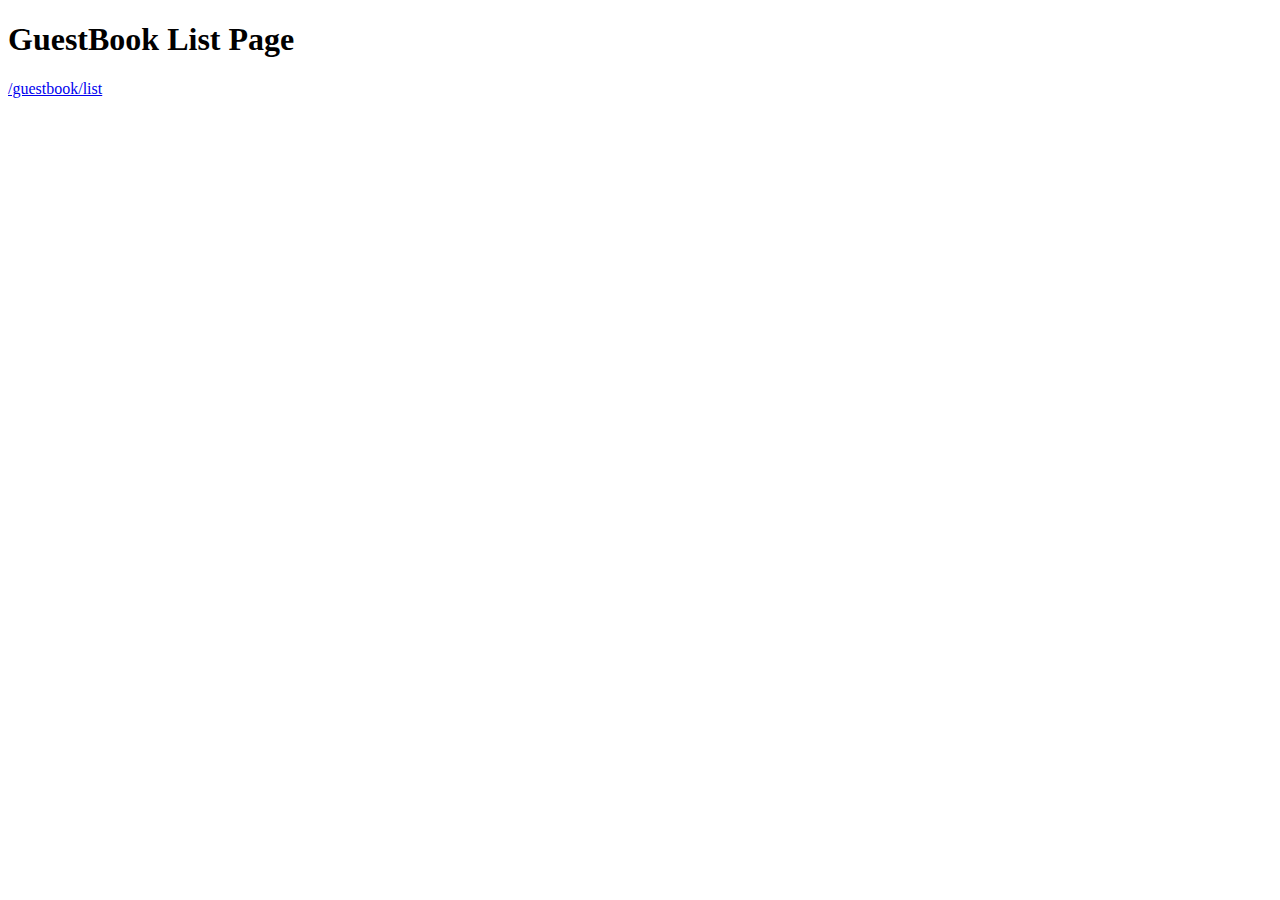
<file: src/main/resources/templates/index.html>
<!DOCTYPE html>
<html lang="ko" xmlns:th="http://www.thymeleaf.org">
<th:block th:replace="~{/layout/basic :: setContent(~{this::content})}">
    <th:block th:fragment="content">
        <h1>GuestBook List Page</h1>
        <a href="/guestbook/list">/guestbook/list</a>
    </th:block>
</th:block>
</file>
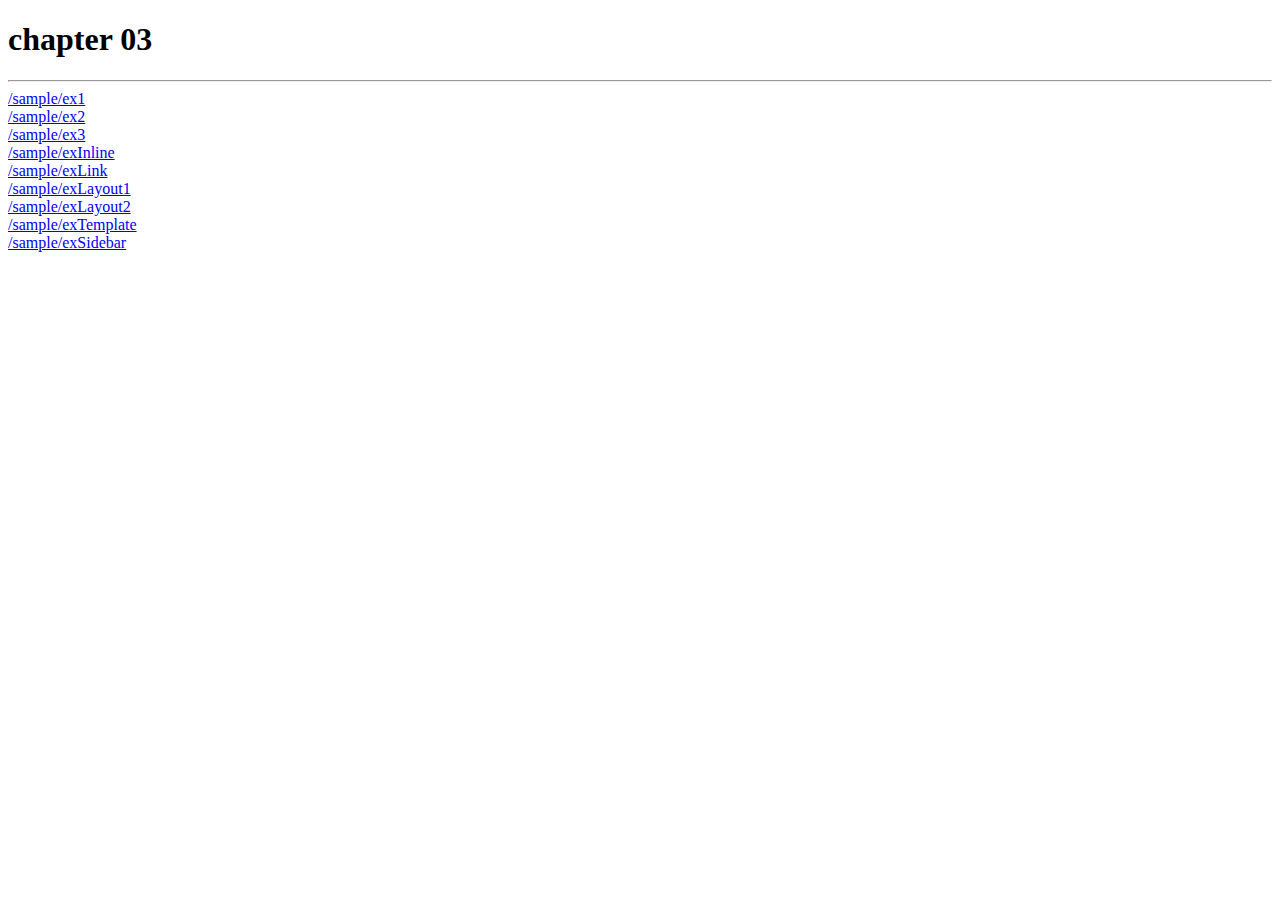
<file: ex3/src/main/resources/templates/index.html>
<!DOCTYPE html>
<html lang="ko" xmlns:th="http://www.thymeleaf.org">
<th:block th:replace="~{/layout/basic :: setContent(~{this::content})}">
    <th:block th:fragment="content">
        <h1>chapter 03</h1><hr>
        <a href="/sample/ex1">/sample/ex1</a><br>
        <a href="/sample/ex2">/sample/ex2</a><br>
        <a href="/sample/ex3">/sample/ex3</a><br>
        <a href="/sample/exInline">/sample/exInline</a><br>
        <a href="/sample/exLink">/sample/exLink</a><br>
        <a href="/sample/exLayout1">/sample/exLayout1</a><br>
        <a href="/sample/exLayout2">/sample/exLayout2</a><br>
        <a href="/sample/exTemplate">/sample/exTemplate</a><br>
        <a href="/sample/exSidebar">/sample/exSidebar</a><br>
    </th:block>
</th:block>
</file>
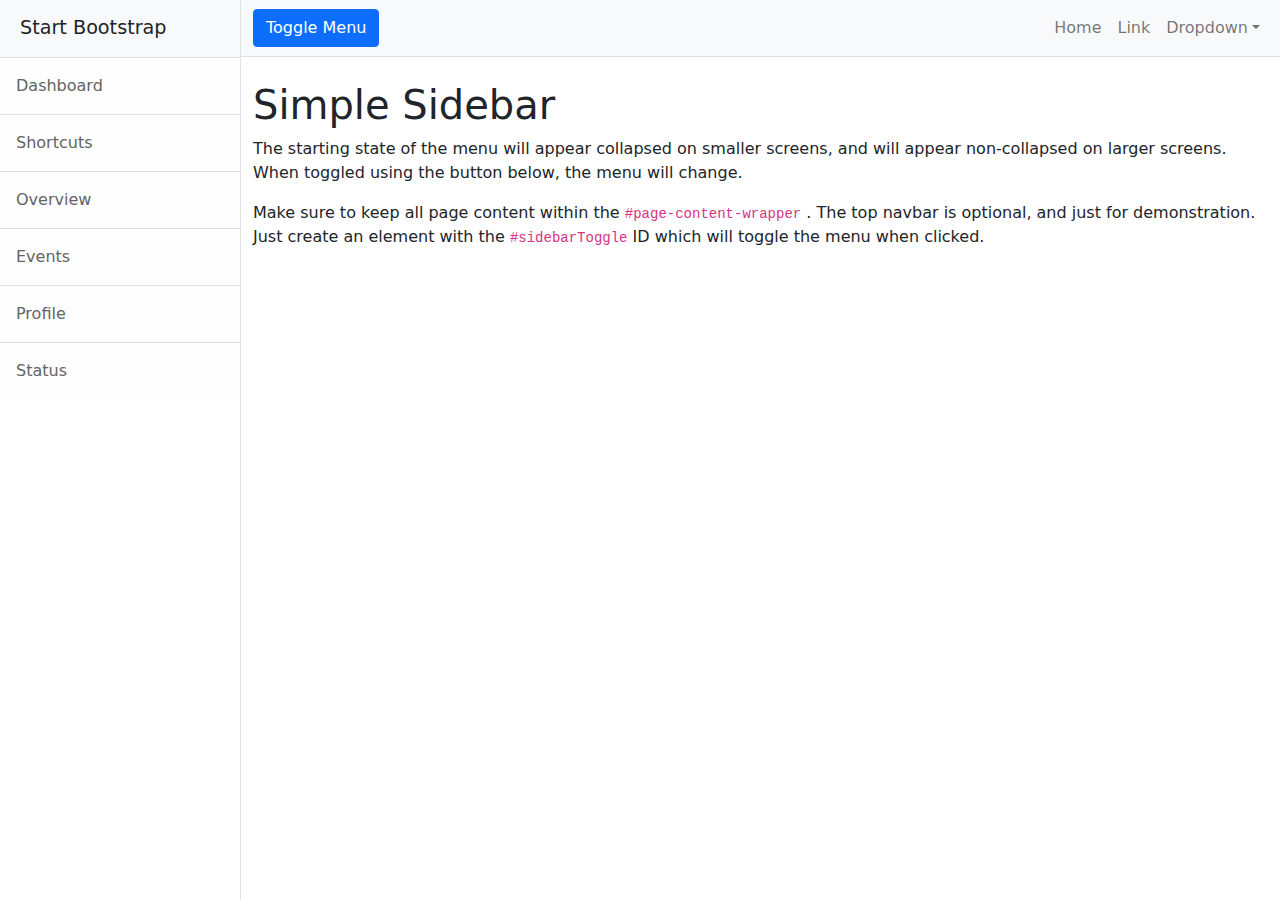
<file: src/main/resources/static/noindex.html>
<!DOCTYPE html>
<html lang="en">
    <head>
        <meta charset="utf-8" />
        <meta name="viewport" content="width=device-width, initial-scale=1, shrink-to-fit=no" />
        <meta name="description" content="" />
        <meta name="author" content="" />
        <title>Simple Sidebar - Start Bootstrap Template</title>
        <!-- Favicon-->
        <link rel="icon" type="image/x-icon" href="assets/favicon.ico" />
        <!-- Core theme CSS (includes Bootstrap)-->
        <link href="css/styles.css" rel="stylesheet" />
    </head>
    <body>
        <div class="d-flex" id="wrapper">
            <!-- Sidebar-->
            <div class="border-end bg-white" id="sidebar-wrapper">
                <div class="sidebar-heading border-bottom bg-light">Start Bootstrap</div>
                <div class="list-group list-group-flush">
                    <a class="list-group-item list-group-item-action list-group-item-light p-3" href="#!">Dashboard</a>
                    <a class="list-group-item list-group-item-action list-group-item-light p-3" href="#!">Shortcuts</a>
                    <a class="list-group-item list-group-item-action list-group-item-light p-3" href="#!">Overview</a>
                    <a class="list-group-item list-group-item-action list-group-item-light p-3" href="#!">Events</a>
                    <a class="list-group-item list-group-item-action list-group-item-light p-3" href="#!">Profile</a>
                    <a class="list-group-item list-group-item-action list-group-item-light p-3" href="#!">Status</a>
                </div>
            </div>
            <!-- Page content wrapper-->
            <div id="page-content-wrapper">
                <!-- Top navigation-->
                <nav class="navbar navbar-expand-lg navbar-light bg-light border-bottom">
                    <div class="container-fluid">
                        <button class="btn btn-primary" id="sidebarToggle">Toggle Menu</button>
                        <button class="navbar-toggler" type="button" data-bs-toggle="collapse" data-bs-target="#navbarSupportedContent" aria-controls="navbarSupportedContent" aria-expanded="false" aria-label="Toggle navigation"><span class="navbar-toggler-icon"></span></button>
                        <div class="collapse navbar-collapse" id="navbarSupportedContent">
                            <ul class="navbar-nav ms-auto mt-2 mt-lg-0">
                                <li class="nav-item active"><a class="nav-link" href="#!">Home</a></li>
                                <li class="nav-item"><a class="nav-link" href="#!">Link</a></li>
                                <li class="nav-item dropdown">
                                    <a class="nav-link dropdown-toggle" id="navbarDropdown" href="#" role="button" data-bs-toggle="dropdown" aria-haspopup="true" aria-expanded="false">Dropdown</a>
                                    <div class="dropdown-menu dropdown-menu-end" aria-labelledby="navbarDropdown">
                                        <a class="dropdown-item" href="#!">Action</a>
                                        <a class="dropdown-item" href="#!">Another action</a>
                                        <div class="dropdown-divider"></div>
                                        <a class="dropdown-item" href="#!">Something else here</a>
                                    </div>
                                </li>
                            </ul>
                        </div>
                    </div>
                </nav>
                <!-- Page content-->
                <div class="container-fluid">
                    <h1 class="mt-4">Simple Sidebar</h1>
                    <p>The starting state of the menu will appear collapsed on smaller screens, and will appear non-collapsed on larger screens. When toggled using the button below, the menu will change.</p>
                    <p>
                        Make sure to keep all page content within the
                        <code>#page-content-wrapper</code>
                        . The top navbar is optional, and just for demonstration. Just create an element with the
                        <code>#sidebarToggle</code>
                        ID which will toggle the menu when clicked.
                    </p>
                </div>
            </div>
        </div>
        <!-- Bootstrap core JS-->
        <script src="https://cdn.jsdelivr.net/npm/bootstrap@5.1.0/dist/js/bootstrap.bundle.min.js"></script>
        <!-- Core theme JS-->
        <script src="js/scripts.js"></script>
    </body>
</html>
</file>
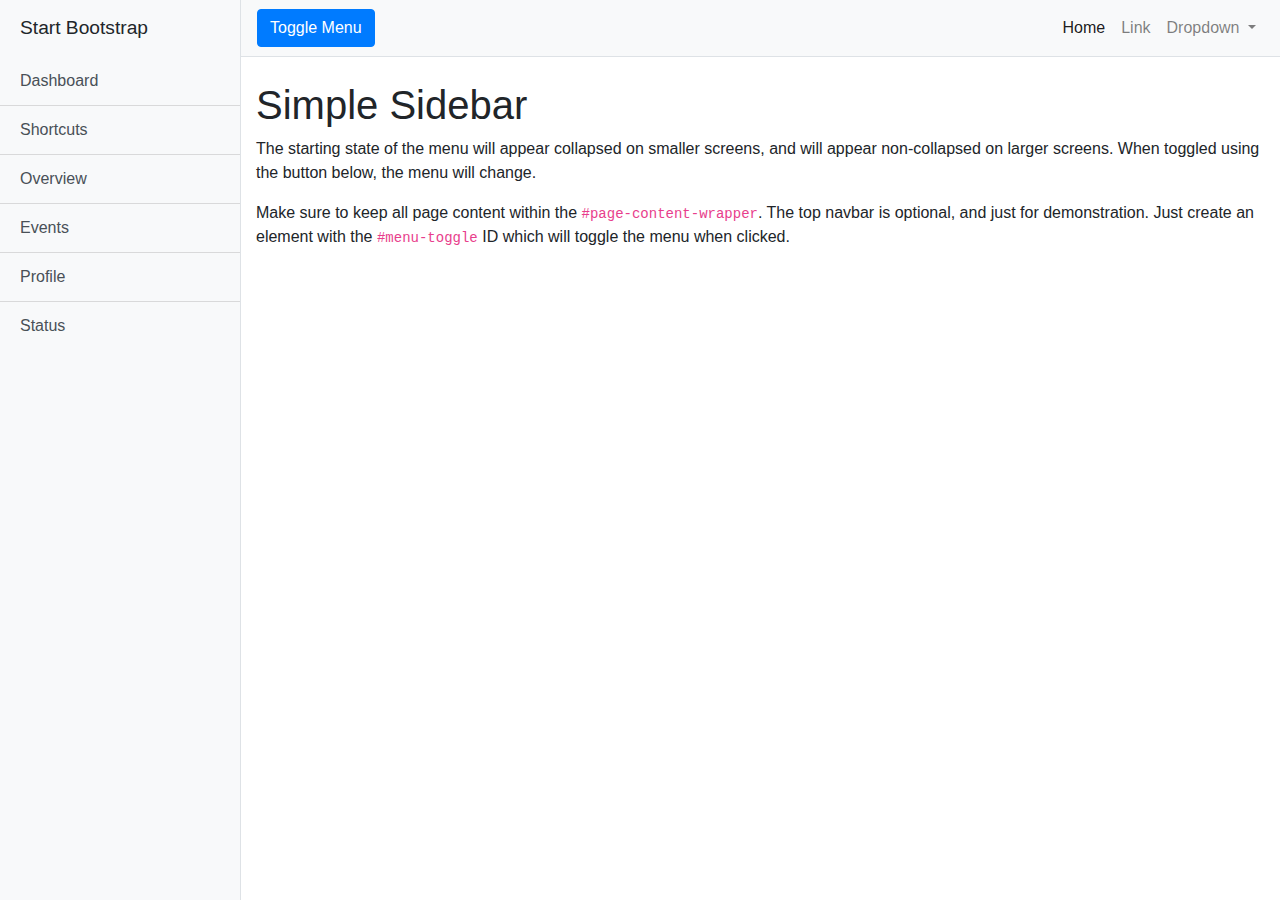
<file: ex3/src/main/resources/static/nindex.html>
<!DOCTYPE html>
<html lang="en">

<head>

  <meta charset="utf-8">
  <meta name="viewport" content="width=device-width, initial-scale=1, shrink-to-fit=no">
  <meta name="description" content="">
  <meta name="author" content="">

  <title>Simple Sidebar - Start Bootstrap Template</title>

  <!-- Bootstrap core CSS -->
  <link href="vendor/bootstrap/css/bootstrap.min.css" rel="stylesheet">

  <!-- Custom styles for this template -->
  <link href="css/simple-sidebar.css" rel="stylesheet">

</head>

<body>

  <div class="d-flex" id="wrapper">

    <!-- Sidebar -->
    <div class="bg-light border-right" id="sidebar-wrapper">
      <div class="sidebar-heading">Start Bootstrap </div>
      <div class="list-group list-group-flush">
        <a href="#" class="list-group-item list-group-item-action bg-light">Dashboard</a>
        <a href="#" class="list-group-item list-group-item-action bg-light">Shortcuts</a>
        <a href="#" class="list-group-item list-group-item-action bg-light">Overview</a>
        <a href="#" class="list-group-item list-group-item-action bg-light">Events</a>
        <a href="#" class="list-group-item list-group-item-action bg-light">Profile</a>
        <a href="#" class="list-group-item list-group-item-action bg-light">Status</a>
      </div>
    </div>
    <!-- /#sidebar-wrapper -->

    <!-- Page Content -->
    <div id="page-content-wrapper">

      <nav class="navbar navbar-expand-lg navbar-light bg-light border-bottom">
        <button class="btn btn-primary" id="menu-toggle">Toggle Menu</button>

        <button class="navbar-toggler" type="button" data-toggle="collapse" data-target="#navbarSupportedContent" aria-controls="navbarSupportedContent" aria-expanded="false" aria-label="Toggle navigation">
          <span class="navbar-toggler-icon"></span>
        </button>

        <div class="collapse navbar-collapse" id="navbarSupportedContent">
          <ul class="navbar-nav ml-auto mt-2 mt-lg-0">
            <li class="nav-item active">
              <a class="nav-link" href="#">Home <span class="sr-only">(current)</span></a>
            </li>
            <li class="nav-item">
              <a class="nav-link" href="#">Link</a>
            </li>
            <li class="nav-item dropdown">
              <a class="nav-link dropdown-toggle" href="#" id="navbarDropdown" role="button" data-toggle="dropdown" aria-haspopup="true" aria-expanded="false">
                Dropdown
              </a>
              <div class="dropdown-menu dropdown-menu-right" aria-labelledby="navbarDropdown">
                <a class="dropdown-item" href="#">Action</a>
                <a class="dropdown-item" href="#">Another action</a>
                <div class="dropdown-divider"></div>
                <a class="dropdown-item" href="#">Something else here</a>
              </div>
            </li>
          </ul>
        </div>
      </nav>

      <div class="container-fluid">
        <h1 class="mt-4">Simple Sidebar</h1>
        <p>The starting state of the menu will appear collapsed on smaller screens, and will appear non-collapsed on larger screens. When toggled using the button below, the menu will change.</p>
        <p>Make sure to keep all page content within the <code>#page-content-wrapper</code>. The top navbar is optional, and just for demonstration. Just create an element with the <code>#menu-toggle</code> ID which will toggle the menu when clicked.</p>
      </div>
    </div>
    <!-- /#page-content-wrapper -->

  </div>
  <!-- /#wrapper -->

  <!-- Bootstrap core JavaScript -->
  <script src="vendor/jquery/jquery.min.js"></script>
  <script src="vendor/bootstrap/js/bootstrap.bundle.min.js"></script>

  <!-- Menu Toggle Script -->
  <script>
    $("#menu-toggle").click(function(e) {
      e.preventDefault();
      $("#wrapper").toggleClass("toggled");
    });
  </script>

</body>

</html>
</file>
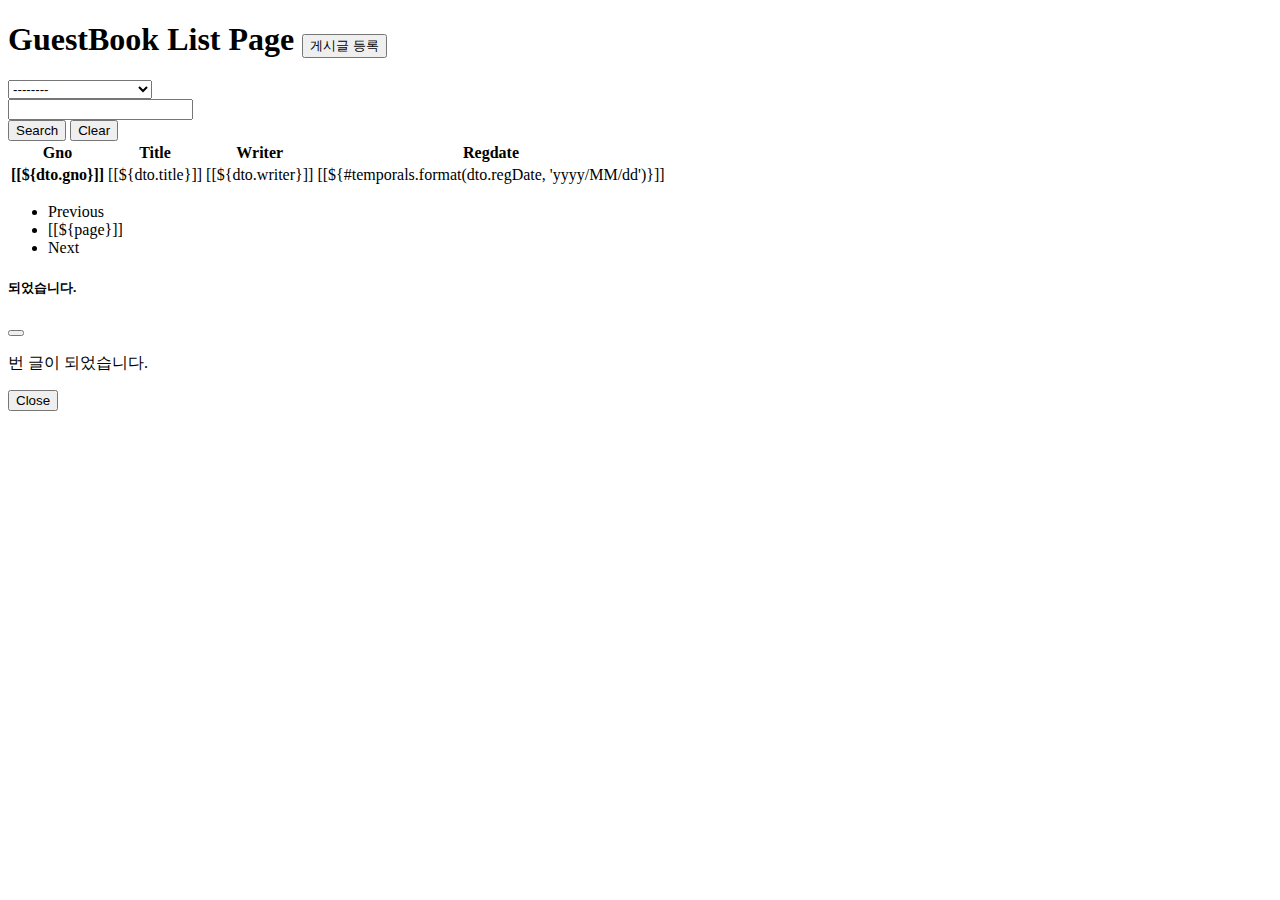
<file: src/main/resources/templates/guestbook/list.html>
<!DOCTYPE html>
<html lang="ko" xmlns:th="http://www.thymeleaf.org">

<th:block th:replace="~{/layout/basic :: setContent(~{this::content})}">
    <th:block th:fragment="content">
        <h1 class="mt-4">GuestBook List Page
            <a th:href="@{/guestbook/register}">
                <button class="btn btn-outline-primary">게시글 등록</button>
            </a>
        </h1>
        <form action="/guestbook/list" method="get" id="searchForm">
            <div class="input-group">
                <input type="hidden" name="page" value="1">
                <div class="input-group-prepend">
                    <select class="custom-select" name="type">
                        <option th:selected="${pageRequestDTO.type == null}">--------</option>
                        <option value="t" th:selected="${pageRequestDTO.type == 't'}">제목</option>
                        <option value="c" th:selected="${pageRequestDTO.type == 'c'}">내용</option>
                        <option value="w" th:selected="${pageRequestDTO.type == 'w'}">작성자</option>
                        <option value="tc" th:selected="${pageRequestDTO.type == 'tc'}">제목 + 내용</option>
                        <option value="tcw" th:selected="${pageRequestDTO.type == 'tcw'}">제목 + 내용 + 작성자</option>
                    </select>
                </div>
                <input class="form-control" id="teduri" name="keyword" th:value="${pageRequestDTO.keyword}">
                <div class="input-group-append" id="button-addon4">
                    <button class="btn btn-outline-secondary btn-search" type="button">Search</button>
                    <button class="btn btn-outline-secondary btn-clear" type="button">Clear</button>
                </div>
            </div>
        </form>
        <table class="table table-striped">
            <thead>
            <tr>
                <th scope="col">Gno</th>
                <th scope="col">Title</th>
                <th scope="col">Writer</th>
                <th scope="col">Regdate</th>
            </tr>
            </thead>

            <tbody>
            <tr th:each="dto : ${result.dtoList}" class="tr-list"
                th:data-type="${pageRequestDTO.type}" th:data-keyword="${pageRequestDTO.keyword}"
                th:onclick=
                    "|javascript:read('${dto.gno}','${result.page}', this.getAttribute('data-type'),this.getAttribute('data-keyword'))|">
                <th scope="row">[[${dto.gno}]]</th>
                <td>[[${dto.title}]]</td>
                <td>[[${dto.writer}]]</td>
                <td>[[${#temporals.format(dto.regDate, 'yyyy/MM/dd')}]]</td>
            </tr>
            </tbody>
        </table>


<!--    페이지 번호     -->
        <ul class="pagination h-100 justify-content-center align-items-center">
            <li class="page-item" th:if="${result.prev}">
                <a class="page-link" th:href="@{/guestbook/list(page=${result.start - 1},
                type=${pageRequestDTO.type},
                keyword = ${pageRequestDTO.keyword} ) }" tabindex="-1">Previous</a>
            </li>

            <li th:class=" 'page-item '+ ${result.page == page?'active':''} "
                th:each="page: ${result.pageList}">
                <a class="page-link" th:href="@{/guestbook/list(page = ${page}, type=${pageRequestDTO.type},
                keyword = ${pageRequestDTO.keyword})}">
                    [[${page}]]
                </a>
            </li>

            <li class="page-item" th:if="${result.next}">
                <a class="page-link" th:href="@{/guestbook/list(page= ${result.end + 1}, type=${pageRequestDTO.type}
                , keyword = ${pageRequestDTO.keyword} )}">Next</a>
            </li>
        </ul>
<!--    모달 창     -->
        <div class="modal" tabindex="-1" role="dialog">
            <div class="modal-dialog" role="document">
                <div class="modal-content">
                    <div class="modal-header">
                        <h5 class="modal-title">되었습니다.</h5>
                        <button type="button" class="btn btn-close" data-dismiss="modal" aria-label="Close"/>
                    </div>
                    <div class="modal-body">
                        <p id="modalMsg"> 번 글이 <span class="modal-title"></span>되었습니다.</p>
                    </div>
                    <div class="modal-footer">
                        <button type="button" class="btn btn-secondary" data-dismiss="modal">Close</button>
                        <!--<button type="button" class="btn btn-primary">Save changes</button>-->
                    </div>
                </div>
            </div>
        </div>

<!--   스크립트    -->
        <script src="https://code.jquery.com/jquery-3.6.0.min.js"
                integrity="sha256-/xUj+3OJU5yExlq6GSYGSHk7tPXikynS7ogEvDej/m4=" crossorigin="anonymous"></script>
        <script src="https://stackpath.bootstrapcdn.com/bootstrap/4.2.1/js/bootstrap.min.js"
                integrity="sha384-B0UglyR+jN6CkvvICOB2joaf5I4l3gm9GU6Hc1og6Ls7i6U/mkkaduKaBhlAXv9k"
                crossorigin="anonymous"></script>

        <script th:inline="javascript">
            var msg = [[${msg}]];
            console.log(msg);
            if(msg){
                $('#modalMsg').prepend(msg);
                $('.modal-title').prepend([[${noti}]]);
                $(".modal").modal();
            }
            function read(gno, page, type, keyword){
            /*[+
            var urlword = [[@{/guestbook/read}]] +
                "?gno=" +gno + "&page=" + page + "&type=" + type + "&keyword=" + keyword;
            +]*/
            location.href=urlword;
            }

            var searchForm = $("#searchForm");
            $('.btn-search').click(function(e){
                var selVal = $('.custom-select').val();
                $('.custom-select').val((selVal=="-------")?"":selVal);
                searchForm.submit();
            });
            $('.btn-clear').click(function(e){
                searchForm.empty().submit();
            });
        </script>
    </th:block>
</th:block>
</file>
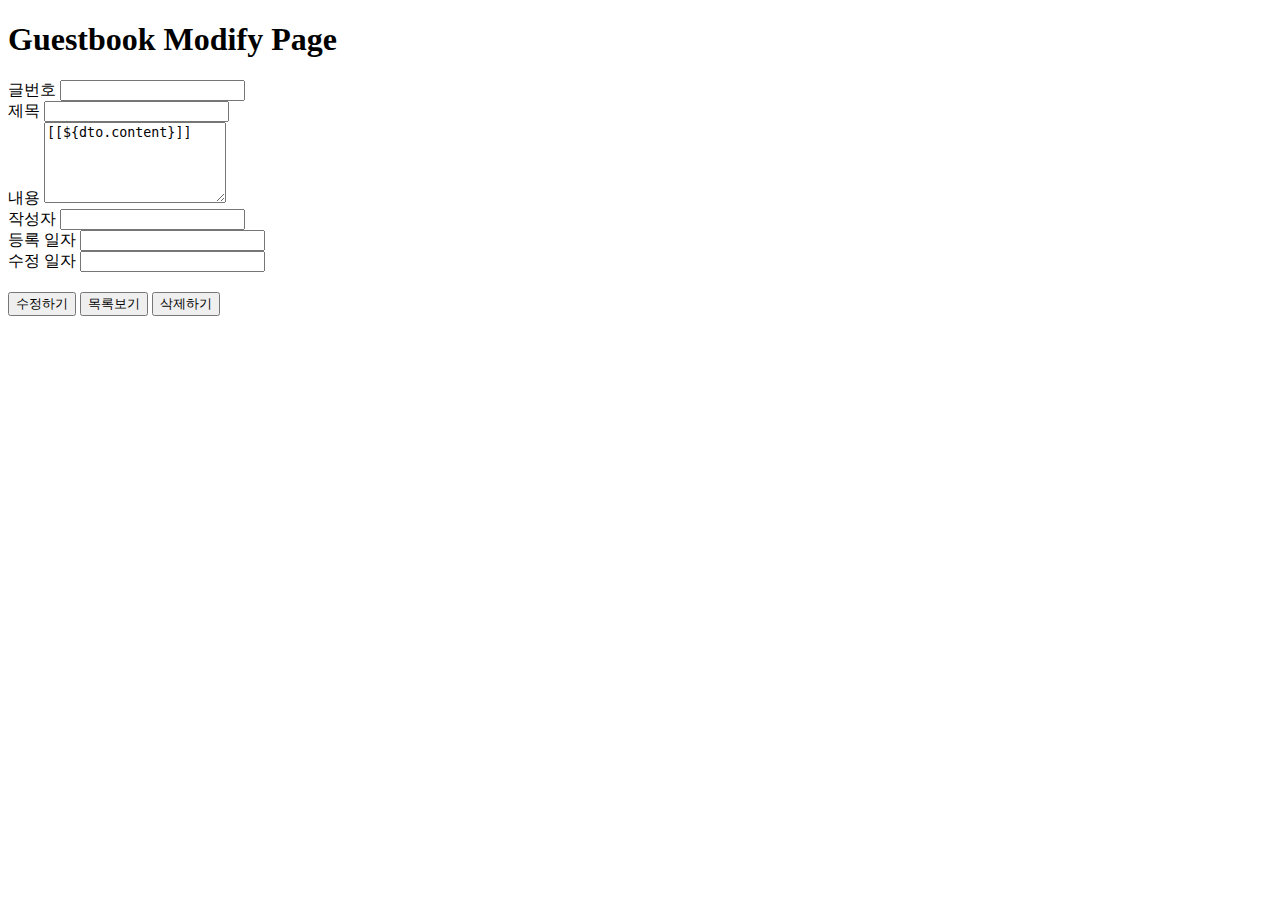
<file: src/main/resources/templates/guestbook/modify.html>
<!DOCTYPE html>
<html lang="ko" xmlns:th="http://www.thymeleaf.org">
<th:block th:replace="~{/layout/basic :: setContent(~{this::content})}">
  <th:block th:fragment="content">
    <h1 class="mt-4">Guestbook Modify Page</h1>
    <form action="/guestbook/modify" method="post">
      <!--페이지번호-->
      <input type="hidden" name="page" th:value="${requestDTO.page}" />
      <input type="hidden" name="type" th:value="${requestDTO.type}" />
      <input type="hidden" name="keyword" th:value="${requestDTO.keyword}" />

      <div class="form-group">
        <label>글번호</label> <!-- 글번호는 pk이기 때문에 수정 불가능 -->
        <input type="text" class="form-control" name="gno" th:value="${dto.gno}" readonly>
      </div>
      <div class="form-group">
        <label>제목</label>
        <input type="text" class="form-control" name="title" th:value="${dto.title}">
      </div>
      <div class="form-group">
        <label>내용</label>
        <textarea class="form-control" name="content"
                  rows="5">[[${dto.content}]]</textarea> <!--여기선 인라인써야함 value가없기때문 -->
      </div>
      <div class="form-group">
        <label>작성자</label>
        <input type="text" class="form-control" name="writer" th:value="${dto.writer}"
               readonly>
      </div>

      <div class="form-group">
        <label>등록 일자</label>
        <input type="text" class="form-control" readonly
               th:value="${#temporals.format(dto.regDate,'yyyy/MM/dd HH:mm:ss')}">
      </div>

      <div class="form-group">
        <label>수정 일자</label>
        <input type="text" class="form-control"  readonly
               th:value="${#temporals.format(dto.modDate,'yyyy/MM/dd HH:mm:ss')}">
      </div>

      <div style="margin-bottom: 20px;"></div>
    </form>

    <button class="btn btn-primary modifyBtn">수정하기</button>
    <button class="btn btn-info listBtn">목록보기</button>
    <button class="btn btn-danger removeBtn">삭제하기</button>
    <div style="margin-bottom: 20px;"></div>

    <script src="https://code.jquery.com/jquery-3.6.0.min.js"
            integrity="sha256-/xUj+3OJU5yExlq6GSYGSHk7tPXikynS7ogEvDej/m4=" crossorigin="anonymous"></script>
    <script th:inline="javascript">
      var actionForm = $("form");
      $(".removeBtn").click(function(){
        actionForm.attr("action", "/guestbook/remove").attr("method","post");
        actionForm.submit();
      });
      $(".modifyBtn").click(function(){
        if(!confirm("수정하시겠습니까?")){
          return;
        }
        actionForm.attr("action", "/guestbook/modify").attr("method","post").submit();
      });
      $(".listBtn").click(function(){
        //var pageInfo = $("input[name='page']"); //속성 선택자 (name ="")
        var page = $("input[name='page']");
        var type = $("input[name='type']");
        var keyword = $("input[name='keyword']");
        actionForm.empty; // page를 제외한 나머지 내용들 지움, 필요없음(value가 아님)

        actionForm.append(page);
        actionForm.append(type);
        actionForm.append(keyword);

        actionForm.attr("action", "/guestbook/list").attr("method","get").submit();
        });
    </script>

  </th:block>
</th:block>
</html>
</file>
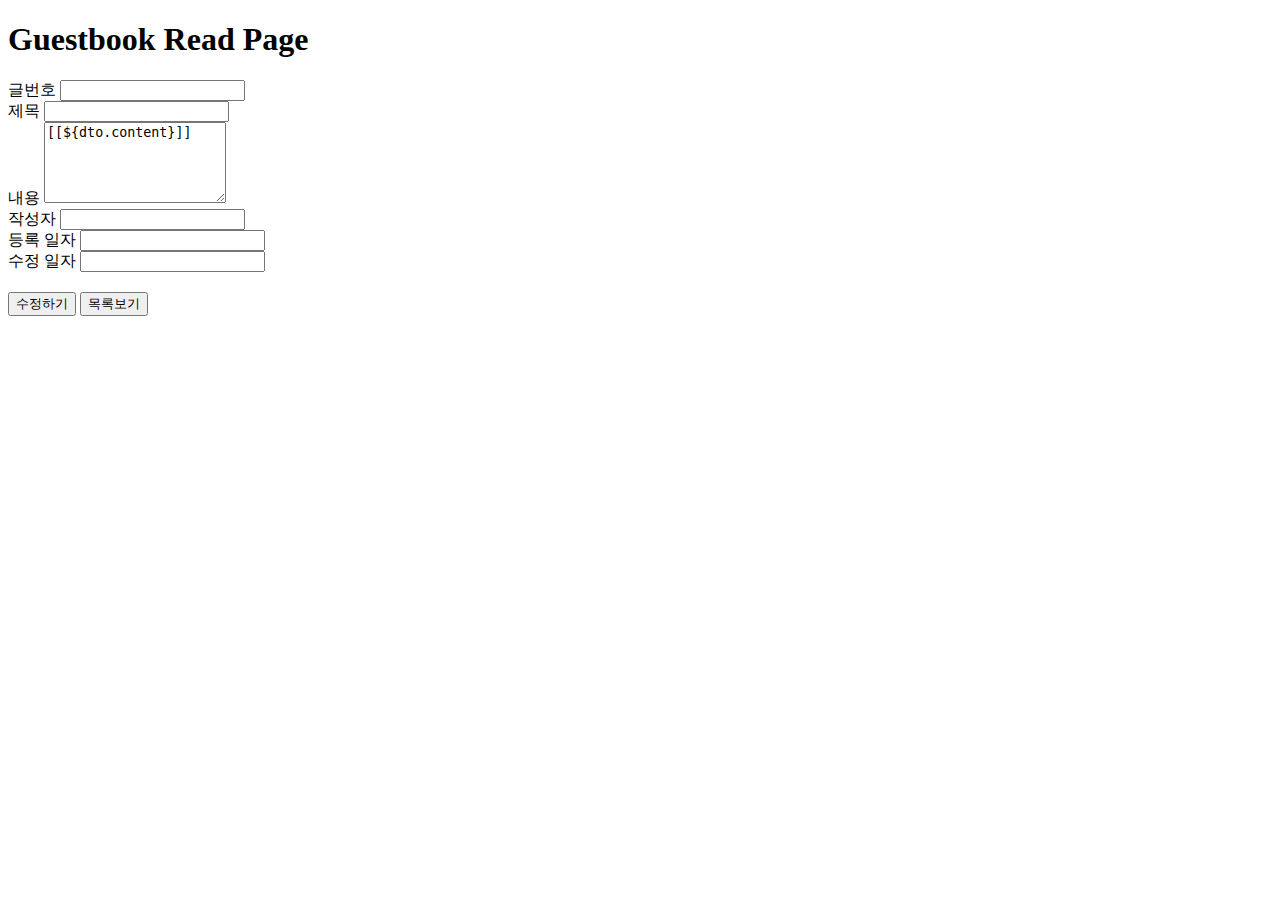
<file: src/main/resources/templates/guestbook/read.html>
<!DOCTYPE html>
<html lang="ko" xmlns:th="http://www.thymeleaf.org">
<th:block th:replace="~{/layout/basic :: setContent(~{this::content})}">
  <th:block th:fragment="content">
    <h1 class="mt-4">Guestbook Read Page</h1>
    <div class="form-group">
      <label>글번호</label>
      <input type="text" class="form-control" name="gno"
             th:value="${dto.gno}" readonly>
    </div>
    <div class="form-group">
      <label>제목</label>
      <input type="text" class="form-control" name="title"
             th:value="${dto.title}" readonly>
    </div>
    <div class="form-group">
      <label>내용</label>
      <textarea class="form-control" name="content" readonly
                rows="5">[[${dto.content}]]</textarea>
    </div>
    <div class="form-group">
      <label>작성자</label>
      <input type="text" class="form-control" name="writer"
             th:value="${dto.writer}" readonly>
    </div>
    <div class="form-group">
      <label>등록 일자</label>
      <input type="text" class="form-control" name="regDate"  readonly
             th:value="${#temporals.format(dto.regDate,'yyyy/MM/dd HH:mm:ss')}">
    </div>
    <div class="form-group">
      <label>수정 일자</label>
      <input type="text" class="form-control" name="modDate"  readonly
             th:value="${#temporals.format(dto.modDate,'yyyy/MM/dd HH:mm:ss')}">
    </div>
    <div style="margin-bottom: 20px;"></div>
    <a th:href="@{/guestbook/modify(gno=${dto.gno}, page=${requestDTO.page}, type=${requestDTO.type},
    keyword=${requestDTO.keyword})}">
      <button class="btn btn-primary">수정하기</button>
    </a>
    <a th:href="@{/guestbook/list(page=${requestDTO.page}, type=${requestDTO.type},
    keyword=${requestDTO.keyword})}">
      <button class="btn btn-info">목록보기</button>
    </a>



  </th:block>
</th:block>
</file>
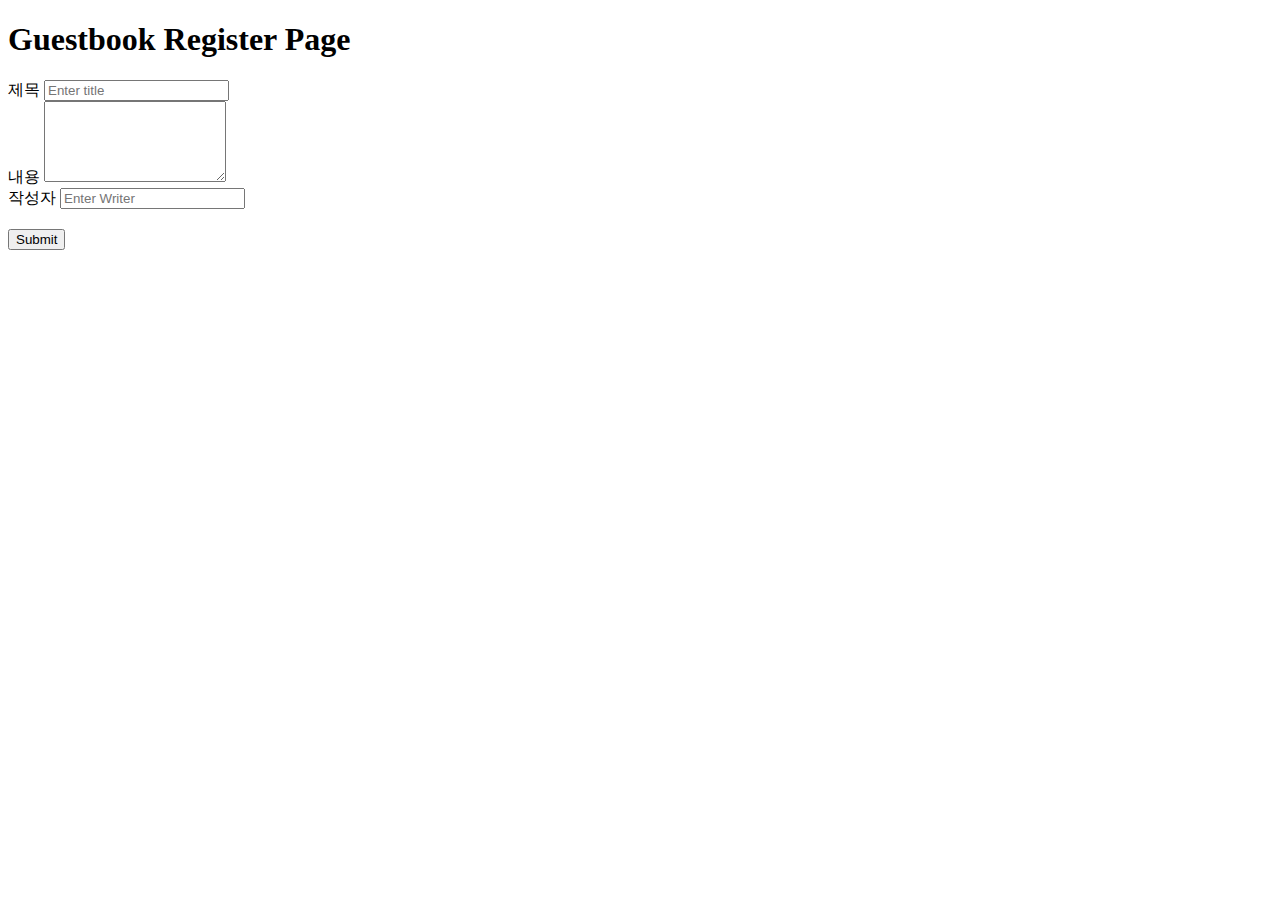
<file: src/main/resources/templates/guestbook/register.html>
<!DOCTYPE html>
<html lang="ko" xmlns:th="http://www.thymeleaf.org">
<th:block th:replace="~{/layout/basic :: setContent(~{this::content})}">
    <th:block th:fragment="content">
        <h1 class="mt-4">Guestbook Register Page</h1>
        <form th:action="@{/guestbook/register}" th:method="post">
            <div class="form-group">
                <label>제목</label>
                <input type="text" class="form-control" name="title"
                       placeholder="Enter title">
            </div>
            <div class="form-group">
                <label>내용</label>
                <textarea class="form-control" name="content"
                          rows="5"></textarea>
            </div>
            <div class="form-group">
                <label>작성자</label>
                <input type="text" class="form-control" name="writer"
                       placeholder="Enter Writer">
            </div>
            <div style="margin-bottom: 20px;"></div>
            <button type="submit" class="btn btn-primary">Submit</button>
        </form>
    </th:block>
</th:block>
</file>
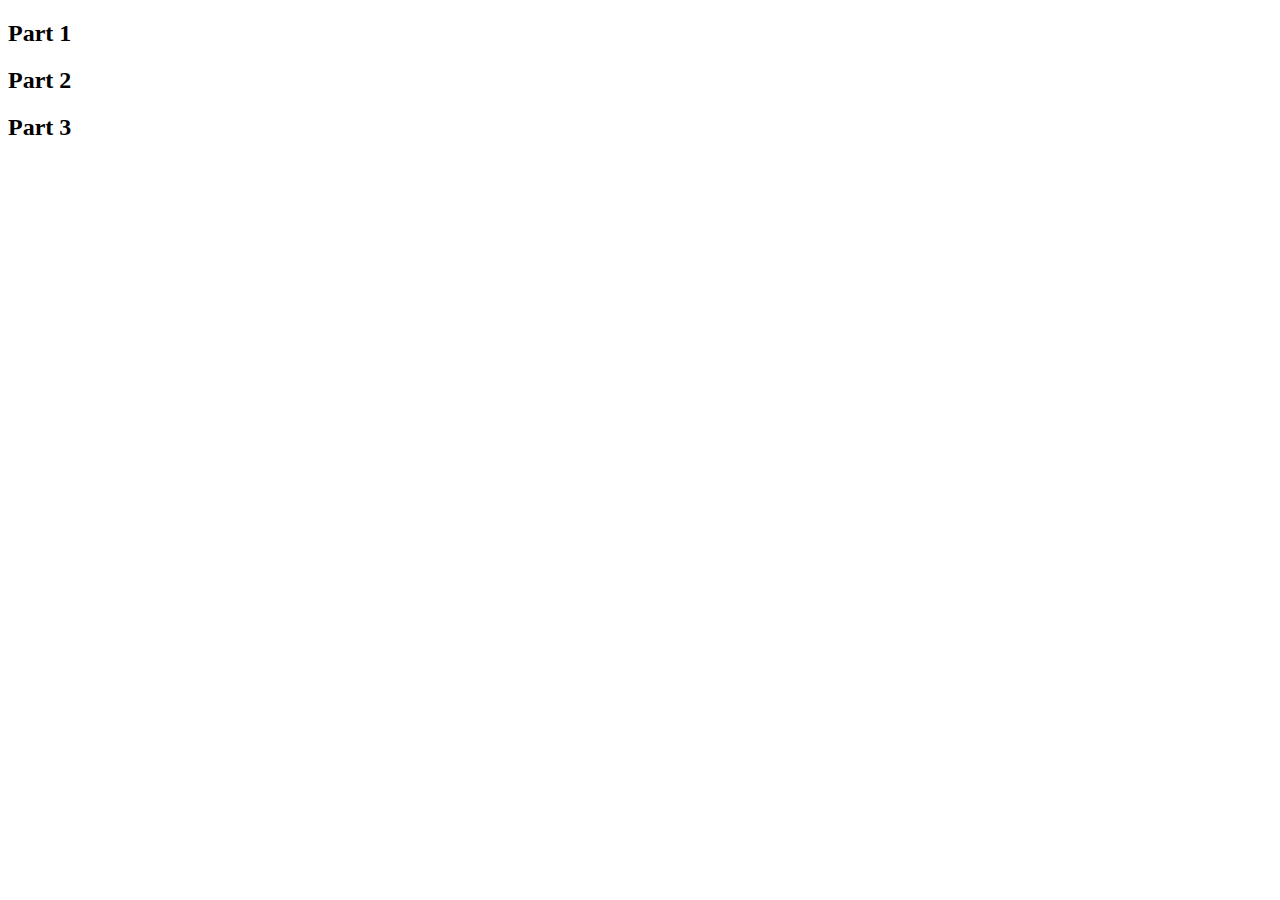
<file: ex3/src/main/resources/templates/fragments/fragment1.html>
<!DOCTYPE html>
<html lang="ko" xmlns:th="http://www.thymeleaf.org">
<head>
    <meta charset="UTF-8">
    <title>fragment1</title>
</head>
<body>
<div th:fragment="part1">
    <h2>Part 1</h2>
</div>
<div th:fragment="part2">
    <h2>Part 2</h2>
</div>
<div th:fragment="part3">
    <h2>Part 3</h2>
</div>
</body>
</html>
</file>
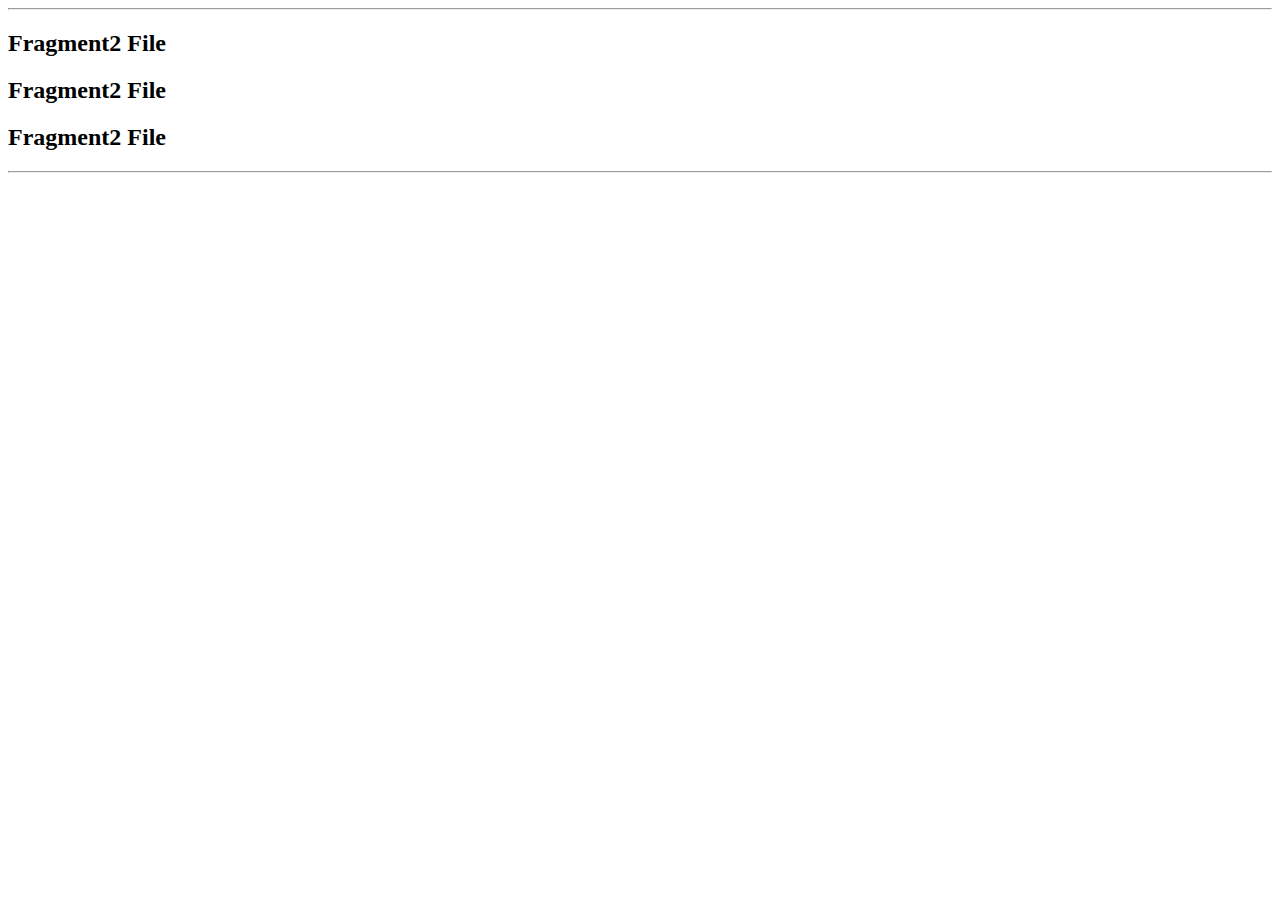
<file: ex3/src/main/resources/templates/fragments/fragment2.html>
<!DOCTYPE html>
<html lang="ko" xmlns:th="http://www.thymeleaf.org">
<head>
    <meta charset="UTF-8">
    <title>fragment2</title>
</head>
<body>
<hr>
<h2>Fragment2 File</h2>
<h2>Fragment2 File</h2>
<h2>Fragment2 File</h2>
<hr>
</body>
</html>
</file>
<file: ex3/src/main/resources/static/css/simple-sidebar.css>
/*!
 * Start Bootstrap - Simple Sidebar (https://startbootstrap.com/templates/simple-sidebar)
 * Copyright 2013-2020 Start Bootstrap
 * Licensed under MIT (https://github.com/StartBootstrap/startbootstrap-simple-sidebar/blob/master/LICENSE)
 */

 #wrapper {
    overflow-x: hidden;
 }

#sidebar-wrapper {
  min-height: 100vh;
  margin-left: -15rem;
  -webkit-transition: margin .25s ease-out;
  -moz-transition: margin .25s ease-out;
  -o-transition: margin .25s ease-out;
  transition: margin .25s ease-out;
}

#sidebar-wrapper .sidebar-heading {
  padding: 0.875rem 1.25rem;
  font-size: 1.2rem;
}

#sidebar-wrapper .list-group {
  width: 15rem;
}

#page-content-wrapper {
  min-width: 100vw;
}

#wrapper.toggled #sidebar-wrapper {
  margin-left: 0;
}

@media (min-width: 768px) {
  #sidebar-wrapper {
    margin-left: 0;
  }

  #page-content-wrapper {
    min-width: 0;
    width: 100%;
  }

  #wrapper.toggled #sidebar-wrapper {
    margin-left: -15rem;
  }
}
</file>
